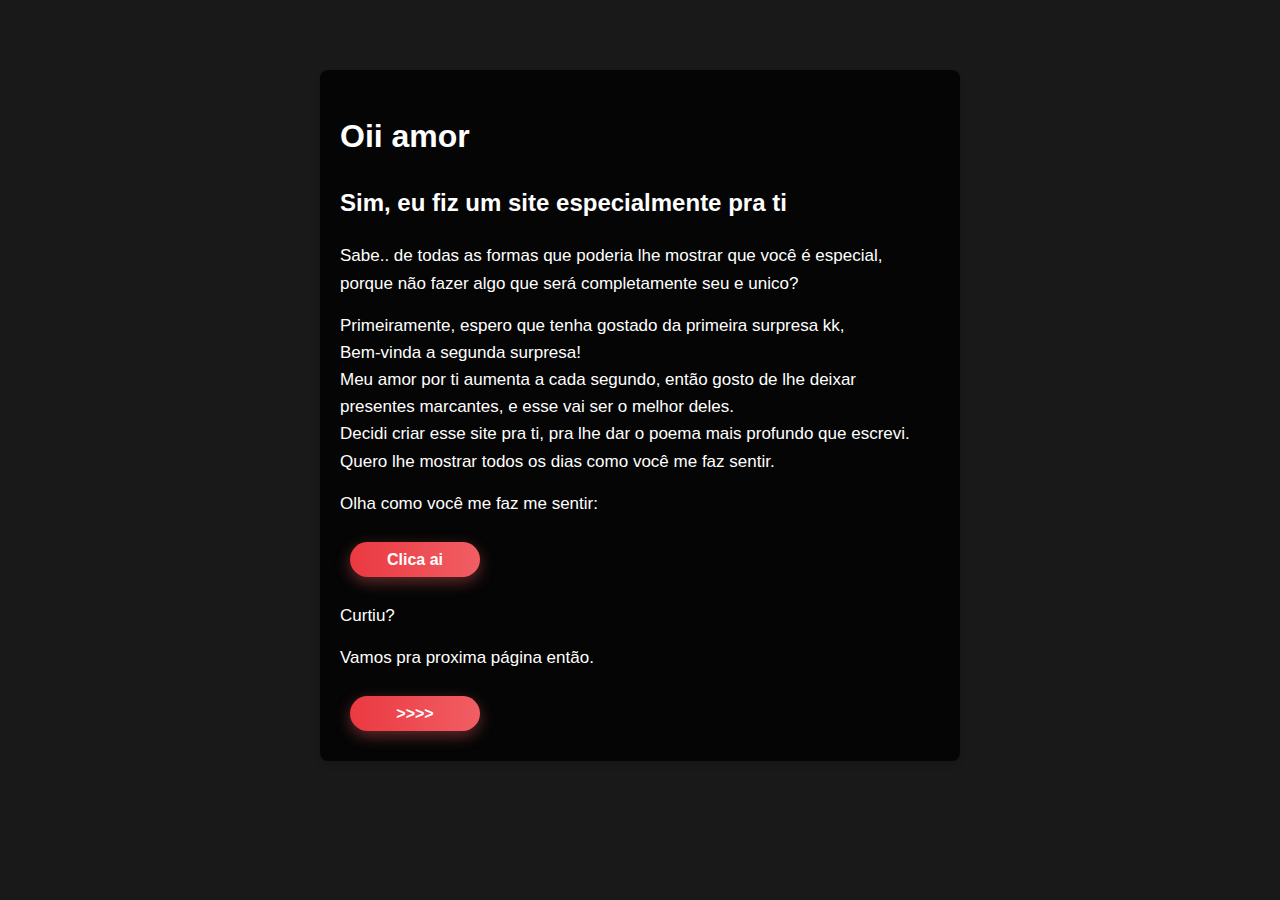
<file: index.html>
<!DOCTYPE html>
<html lang="en">
<head>
    <meta charset="UTF-8">
    <meta name="viewport" content="width=device-width, initial-scale=1.0">
    <title>For my darling</title>

    <link rel="stylesheet" href="styles.css">

    <link rel="preconnect" href="https://fonts.googleapis.com">
    <link rel="preconnect" href="https://fonts.gstatic.com" crossorigin>
    <link href="https://fonts.googleapis.com/css2?family=Dancing+Script:wght@400..700&family=New+Amsterdam&family=Oswald:wght@200..700&display=swap" rel="stylesheet">  
</head>

<body>
    
<div class="text">
    <h1>Oii amor </h1>
    <h2>Sim, eu fiz um site especialmente pra ti</h2>

    <p>Sabe.. de todas as formas que poderia lhe mostrar que você é especial,<br>
        porque não fazer algo que será completamente seu e unico?
    </p>

    <p>Primeiramente, espero que tenha gostado da primeira surpresa kk,<br>
    Bem-vinda a segunda surpresa!<br>
Meu amor por ti aumenta a cada segundo, então gosto de lhe deixar<br>
presentes marcantes, e esse vai ser o melhor deles.<br>
Decidi criar esse site pra ti, pra lhe dar o poema mais profundo que escrevi.<br>
Quero lhe mostrar todos os dias como você me faz sentir.</p>

    <p>Olha como você me faz me sentir:</p>

    <a href="https://www.youtube.com/watch?v=LjhCEhWiKXk" target="_blank"><button class="bn632-hover bn28">Clica ai</button></a>

    <p>Curtiu?</p>
    <p>Vamos pra proxima página então.</p>

    <a href="love.html"><button class="bn632-hover bn28">>>>></button></a>
</div>




</body>

</html>
</file>
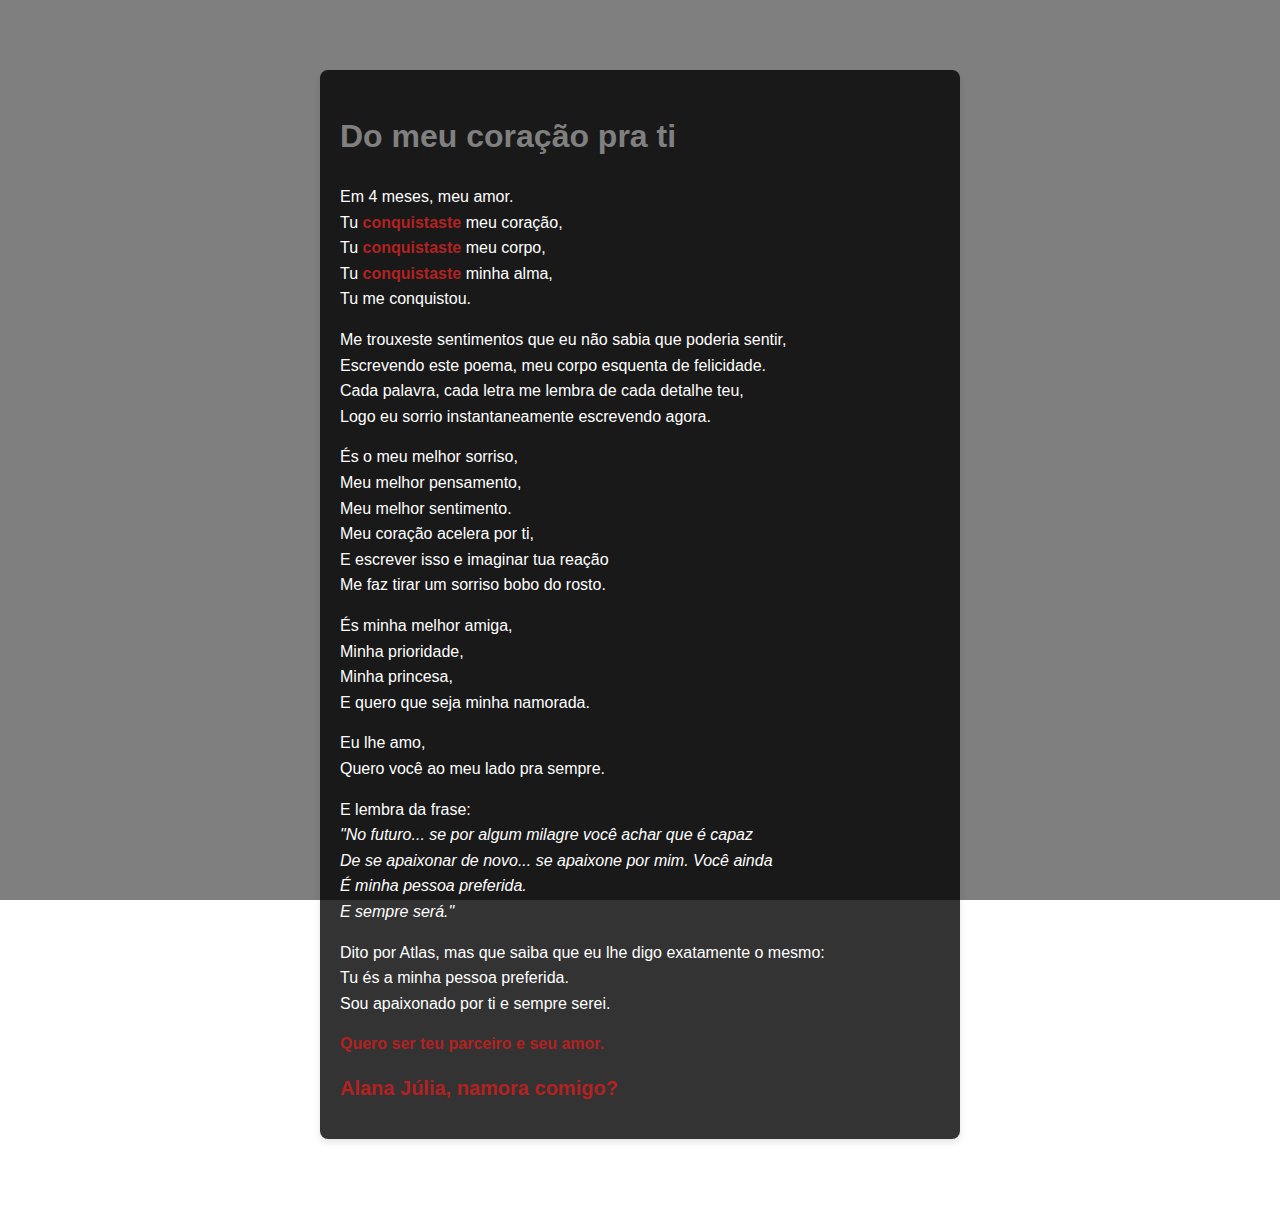
<file: love.html>
<!DOCTYPE html>
<html lang="pt-BR">
<head>
    <meta charset="UTF-8">
    <meta name="viewport" content="width=device-width, initial-scale=1.0">
    <title>For my darling</title>
    <link rel="stylesheet" href="Loves.css">
</head>
<body>
    <div class="poema">
        <h1>Do meu coração pra ti</h1>
        <p>Em 4 meses, meu amor.<br>
        Tu <span class="destaque">conquistaste</span> meu coração,<br>
        Tu <span class="destaque">conquistaste</span> meu corpo,<br>
        Tu <span class="destaque">conquistaste</span> minha alma,<br>
        Tu me conquistou.</p>

        <p>Me trouxeste sentimentos que eu não sabia que poderia sentir,<br>
        Escrevendo este poema, meu corpo esquenta de felicidade.<br>
        Cada palavra, cada letra me lembra de cada detalhe teu,<br>
        Logo eu sorrio instantaneamente escrevendo agora.</p>

        <p>És o meu melhor sorriso,<br>
        Meu melhor pensamento,<br>
        Meu melhor sentimento.<br>
        Meu coração acelera por ti,<br>
        E escrever isso e imaginar tua reação<br>
        Me faz tirar um sorriso bobo do rosto.</p>

        <p>És minha melhor amiga,<br>
        Minha prioridade,<br>
        Minha princesa,<br>
        E quero que seja minha namorada.</p>

        <p>Eu lhe amo,<br>
        Quero você ao meu lado pra sempre.</p>

        <p>E lembra da frase:<br>
        <i>"No futuro... se por algum milagre você achar que é capaz<br>
        De se apaixonar de novo... se apaixone por mim. Você ainda<br>
        É minha pessoa preferida.<br>
        E sempre será."</i></p>

        <p>Dito por Atlas, mas que saiba que eu lhe digo exatamente o mesmo:<br>
        Tu és a minha pessoa preferida.<br>
        Sou apaixonado por ti e sempre serei.</p>

        <p><span class="destaque">Quero ser teu parceiro e seu amor.</span></p>

        <p><span class="destaque2">Alana Júlia, namora comigo?</span></p>

        
    </div>

    
</body>
</html>
</file>
<file: styles.css>
body {
    font-family: Arial, sans-serif;
    line-height: 1.6;
    color: white;
    padding: 20px;
    margin: 0;
    background: linear-gradient(rgba(0, 0, 0, 0.5), rgba(0, 0, 0, 0.5)), 
                url(https://img.freepik.com/fotos-gratis/coracoes-vermelhos-bokeh-de-fundo_23-2149440433.jpg);
    background-repeat: no-repeat;
    background-size: cover;
    background-attachment: fixed;
}

body::before {
    content: "";
    position: absolute;
    top: 0;
    left: 0;
    width: 100%;
    height: 100%;
    background-color: rgba(0, 0, 0, 0.8); /* Sobreposição preta com 50% de opacidade */
    z-index: -1; /* Mantém a camada atrás do conteúdo */
}

.text {
    max-width: 600px;
    margin: 50px auto;
    padding: 20px;
    border-radius: 8px;
    box-shadow: 0 4px 6px rgba(0, 0, 0, 0.1);
    background-color: rgba(0, 0, 0, 0.8);
}

.btn {
    width: 120px;
    height: 25px;
    border-radius: 6px;
    border-style: none;
    background-color: red;
    font-weight: bold;
    color: white;
    cursor: pointer;
}

.bn632-hover {
    width: 130px;
    font-size: 16px;
    font-weight: 600;
    color: #fff;
    cursor: pointer;
    margin: 10px;
    height: 35px;
    text-align: center;
    border: none;
    background-size: 300% 100%;
    border-radius: 50px;
    moz-transition: all 0.4s ease-in-out;
    -o-transition: all 0.4s ease-in-out;
    -webkit-transition: all 0.4s ease-in-out;
    transition: all 0.4s ease-in-out;
}

.bn632-hover:hover {
    background-position: 100% 0;
    moz-transition: all 0.4s ease-in-out;
    -o-transition: all 0.4s ease-in-out;
    -webkit-transition: all 0.4s ease-in-out;
    transition: all 0.4s ease-in-out;
}

.bn632-hover:focus {
    outline: none;
}

.bn632-hover.bn28 {
    background-image: linear-gradient(
        to right,
        #eb3941,
        #f15e64,
        #e14e53,
        #e2373f
    );
    box-shadow: 0 5px 15px rgba(242, 97, 103, 0.4);
    font-family: Arial, sans-serif;
}

p {
    margin: 15px 0;
    font-size: 17px;
}
</file>
<file: Loves.css>
body {
    font-family: Arial, sans-serif;
    line-height: 1.6;
    color: white;
    padding: 20px;
    margin: 0;
    background: linear-gradient(rgba(0, 0, 0, 0.5), rgba(0, 0, 0, 0.5)), 
                url(https://img.freepik.com/fotos-gratis/coracoes-vermelhos-bokeh-de-fundo_23-2149440433.jpg);
    background-repeat: no-repeat;
    background-size: cover;
    background-attachment: fixed;
}

.poema {
    max-width: 600px;
    margin: 50px auto;
    padding: 20px;
    border-radius: 8px;
    box-shadow: 0 4px 6px rgba(0, 0, 0, 0.1);
    background-color: rgba(0, 0, 0, 0.8); /* Fundo branco semi-transparente */
}

h1 {
    color: #808080;
}

.destaque {
    font-weight: bold;
    color: #b22222;
}

.destaque2 {
    font-weight: bold;
    color: #b22222;
    font-size: 20px;
}

p {
    margin: 15px 0;
}
</file>
